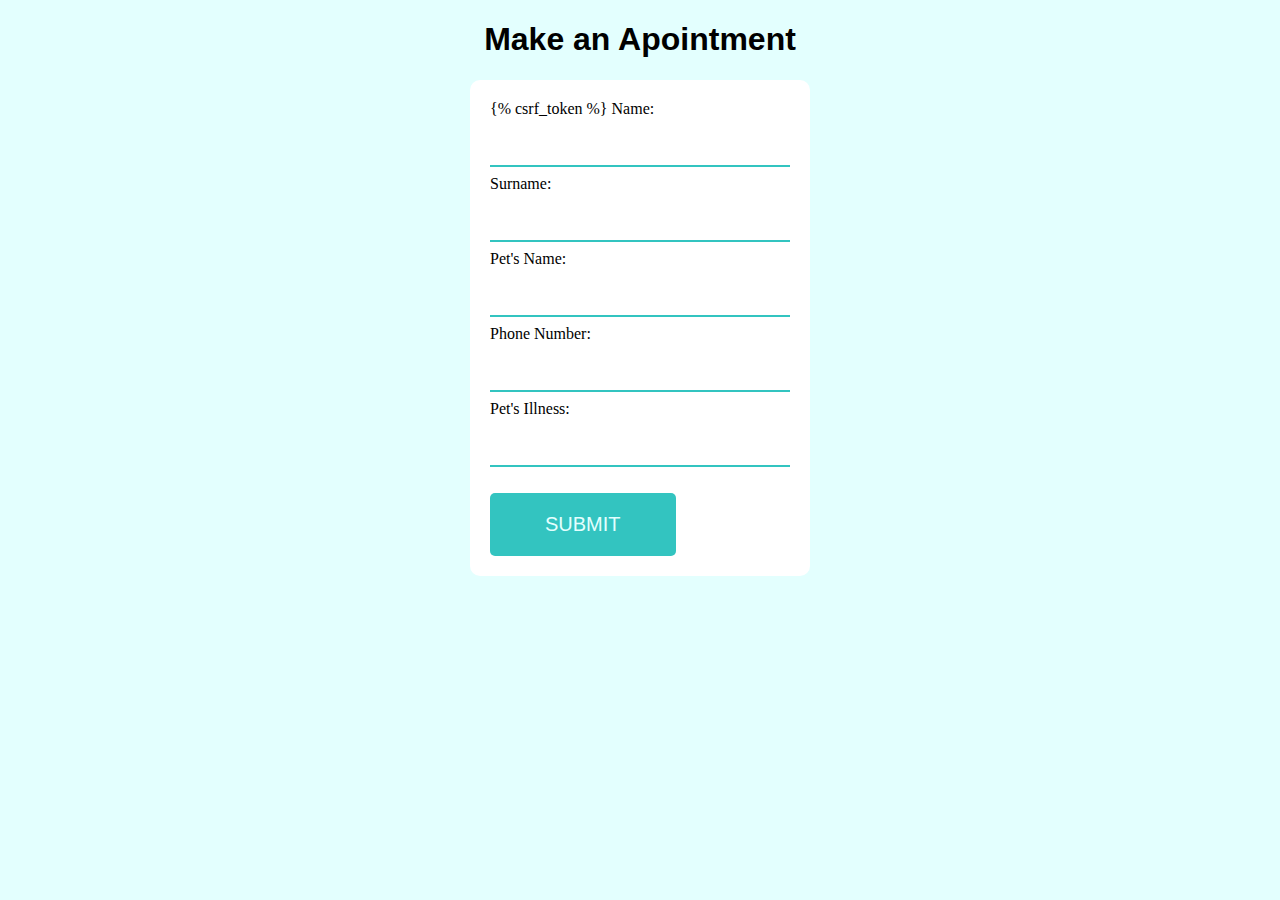
<file: PETlya/templates/appointment.html>
<!DOCTYPE html>
<html>
<head>
    <title>Appointment Form</title>
 <style>
	a{
	color: #fff;
	text-decoration: none;
    }
    body {
        background-color: #e3fffe;
    }
    form {
        background-color: #FFFFFF;
        padding: 20px;
        border-radius: 10px;
        width: 300px;
        margin: auto;
    }
	h1 {
	    font-family: 'PT Sans Caption', sans-serif;
        text-align: center;
        }
    input[type="text"], input[type="tel"] {
            font-family: 'PT Sans Caption', sans-serif;
            width: 100%;
            padding: 12px 20px;
            margin: 8px 0;
            box-sizing: border-box;
            border: none;
            border-bottom: 2px solid #33c4c0;
        }
    .btn{
        display: inline-block;
        vertical-align: top;
        padding: 20px 55px;

        border-radius: 5px;
        border: 0;
        cursor: pointer;

        font-family: 'PT Sans Caption', sans-serif;
        font-size: 20px;
        color: #e3fffe;
        font-weight: 500;
        text-transform: uppercase;
        text-decoration: none;

        transition: background 0.2s linear;
        text-align: center;
        background: #33c4c0;
    }
    .btn:hover{
        background: #e3fffe;
        color: #33c4c0;
        transition: background 0.2s linear;
    }

 </style>
</head>
<body>
<h1>Make an Apointment</h1>
    <form method="POST"> {% csrf_token %}
        <label for="name">Name:</label><br>
        <input type="text" id="name" name="name"><br>
        <label for="surname">Surname:</label><br>
        <input type="text" id="surname" name="surname"><br>
        <label for="petname">Pet's Name:</label><br>
        <input type="text" id="petname" name="petname"><br>
        <label for="phone">Phone Number:</label><br>
        <input type="tel" id="phone" name="phone"><br>
        <label for="illness">Pet's Illness:</label><br>
        <input type="text" id="illness" name="illness"><br><br>
        <button class="btn" type="submit">Submit</button>
    </form>
</body>
</html>
</file>
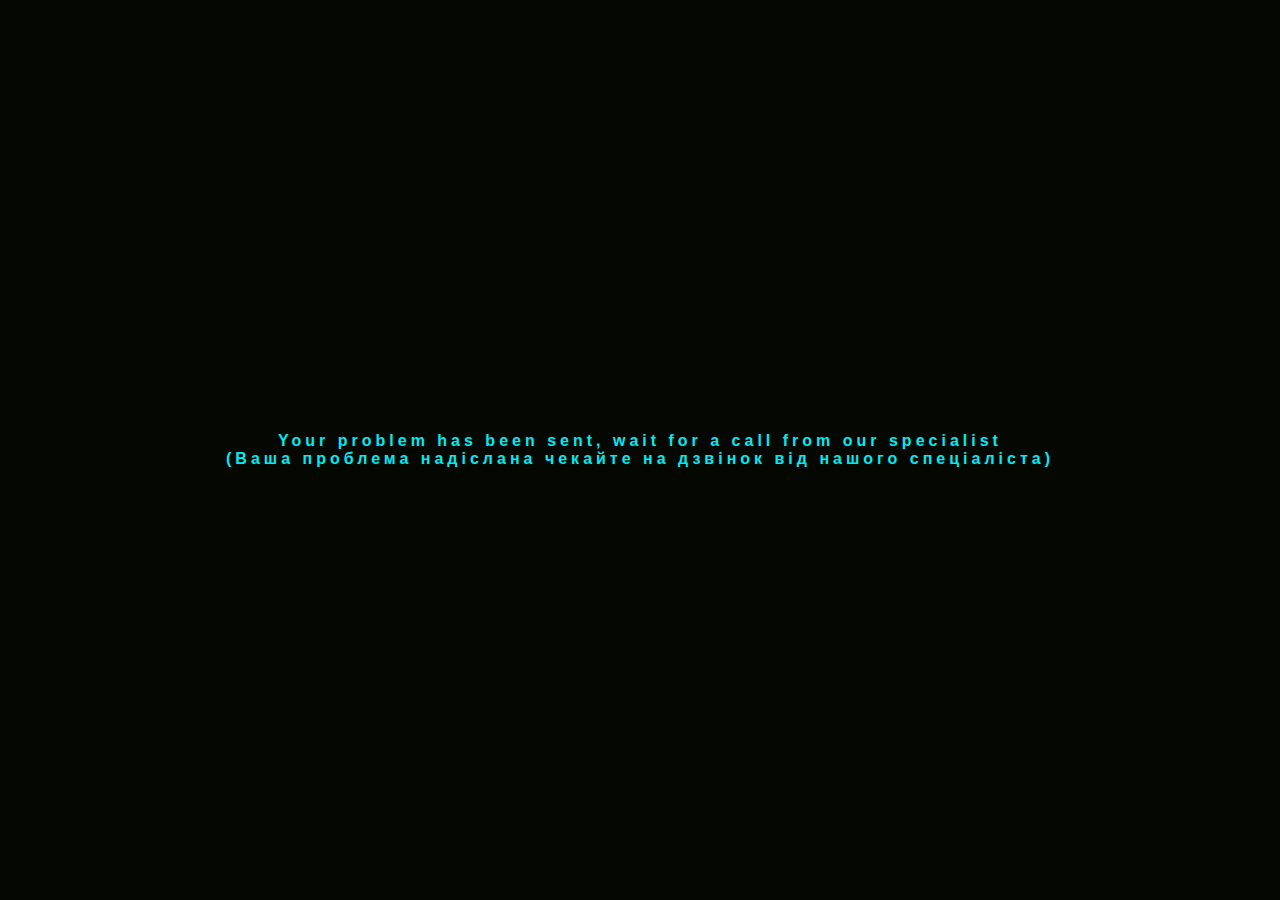
<file: PETlya/templates/success.html>
<!DOCTYPE html>
<html>
<head>
    <meta charset="UTF-8">
    <style>
        *{
        margin: 0;
        padding: 0;
        box-sizing: border-box;
        }
        body{
            display: flex;
            justify-content: center;
            align-items: center;
            height: 100vh;
            background: #050801;
            font-family: 'Raleway', sans-serif;
        }
        .success__button{
            display: flex;
            justify-content: center;
            text-align: center;
            width: 70%;
        }

        .button{
            text-decoration: none;
          padding: 25px 30px;
          background-color: #050801;
          color: #03e9f4;
          font-weight: bold;
          border: none;
          border-radius: 5px;
          letter-spacing: 4px;
          overflow: hidden;
          transition: 0.5s;
          cursor: pointer;
        }

        .button:hover{
            background: #03e9f4;
            color: #050801;
            box-shadow: 0 0 5px #03e9f4,
                        0 0 25px #03e9f4,
                        0 0 50px #03e9f4,
                        0 0 200px #03e9f4;
             -webkit-box-reflect:below 1px linear-gradient(transparent, #0005);
        }
    </style>
</head>
<body>
    <div class="success__button">
        <a href="/" class="button">Your problem has been sent, wait for a call from our specialist<br>(Ваша проблема надіслана чекайте на дзвінок від нашого спеціаліста)</a>
    </div>
</body>
</html>
</file>
